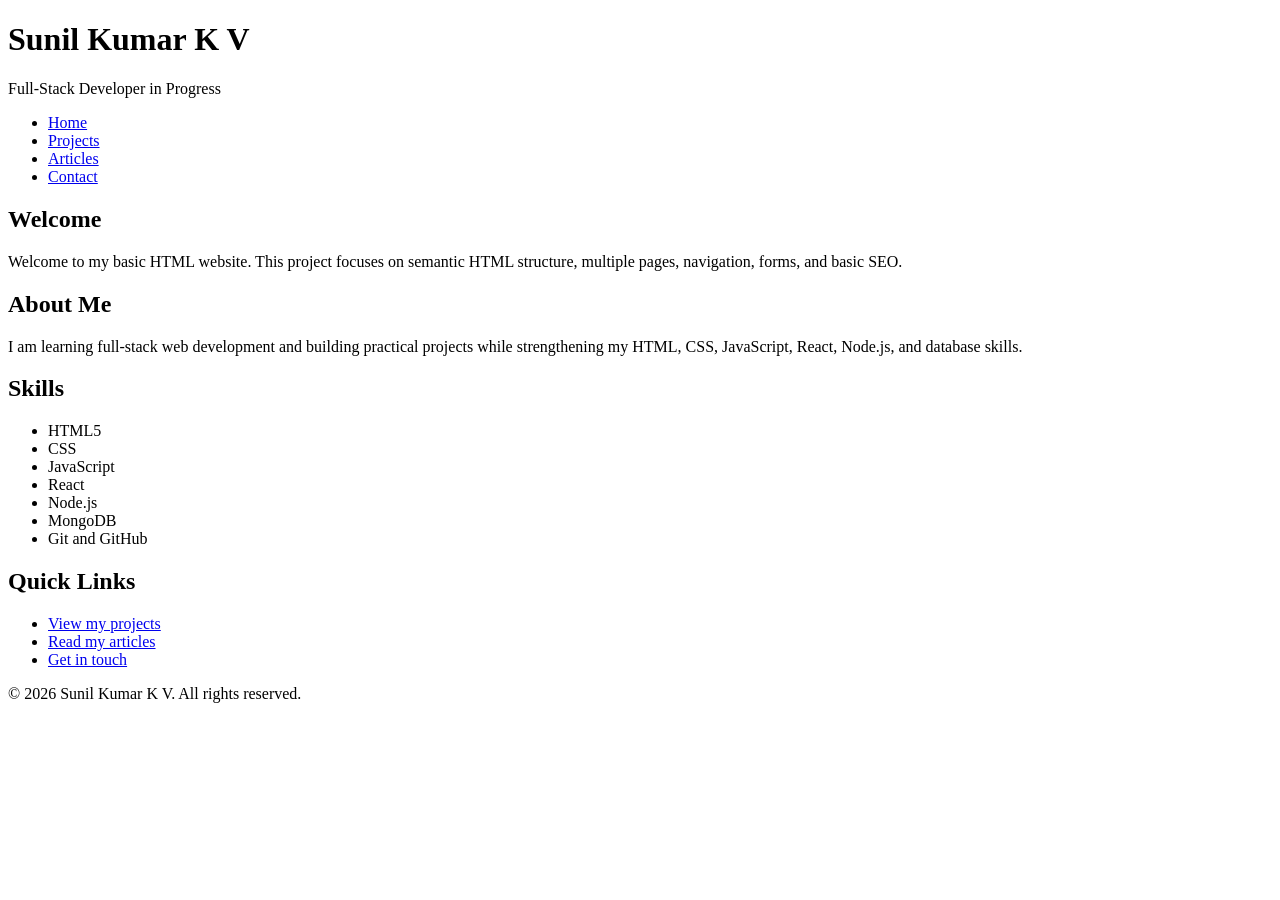
<file: FRONTEND/html/Basic-HTML-Website/index.html>
<!DOCTYPE html>
<html lang="en">
<head>
  <meta charset="UTF-8">
  <meta name="viewport" content="width=device-width, initial-scale=1.0">
  <meta name="description" content="Sunil Kumar K V's basic HTML website showcasing projects, articles, and contact information.">
  <meta name="author" content="Sunil Kumar K V">
  <meta name="keywords" content="HTML, web development, projects, articles, Sunil Kumar K V">
  <meta property="og:title" content="Sunil Kumar K V - Home">
  <meta property="og:description" content="A basic HTML-only website built to practice semantic HTML and website structure.">
  <meta property="og:type" content="website">
  <title>Sunil Kumar K V - Home</title>
</head>
<body>
  <header>
    <h1>Sunil Kumar K V</h1>
    <p>Full-Stack Developer in Progress</p>

    <nav aria-label="Main navigation">
      <ul>
        <li><a href="index.html" aria-current="page">Home</a></li>
        <li><a href="projects.html">Projects</a></li>
        <li><a href="articles.html">Articles</a></li>
        <li><a href="contact.html">Contact</a></li>
      </ul>
    </nav>
  </header>

  <main>
    <section aria-labelledby="welcome-heading">
      <h2 id="welcome-heading">Welcome</h2>
      <p>
        Welcome to my basic HTML website. This project focuses on semantic
        HTML structure, multiple pages, navigation, forms, and basic SEO.
      </p>
    </section>

    <section aria-labelledby="about-heading">
      <h2 id="about-heading">About Me</h2>
      <p>
        I am learning full-stack web development and building practical
        projects while strengthening my HTML, CSS, JavaScript, React,
        Node.js, and database skills.
      </p>
    </section>

    <section aria-labelledby="skills-heading">
      <h2 id="skills-heading">Skills</h2>
      <ul>
        <li>HTML5</li>
        <li>CSS</li>
        <li>JavaScript</li>
        <li>React</li>
        <li>Node.js</li>
        <li>MongoDB</li>
        <li>Git and GitHub</li>
      </ul>
    </section>

    <aside aria-labelledby="quick-links-heading">
      <h2 id="quick-links-heading">Quick Links</h2>
      <ul>
        <li><a href="projects.html">View my projects</a></li>
        <li><a href="articles.html">Read my articles</a></li>
        <li><a href="contact.html">Get in touch</a></li>
      </ul>
    </aside>
  </main>

  <footer>
    <p>&copy; 2026 Sunil Kumar K V. All rights reserved.</p>
  </footer>
</body>
</html>
</file>
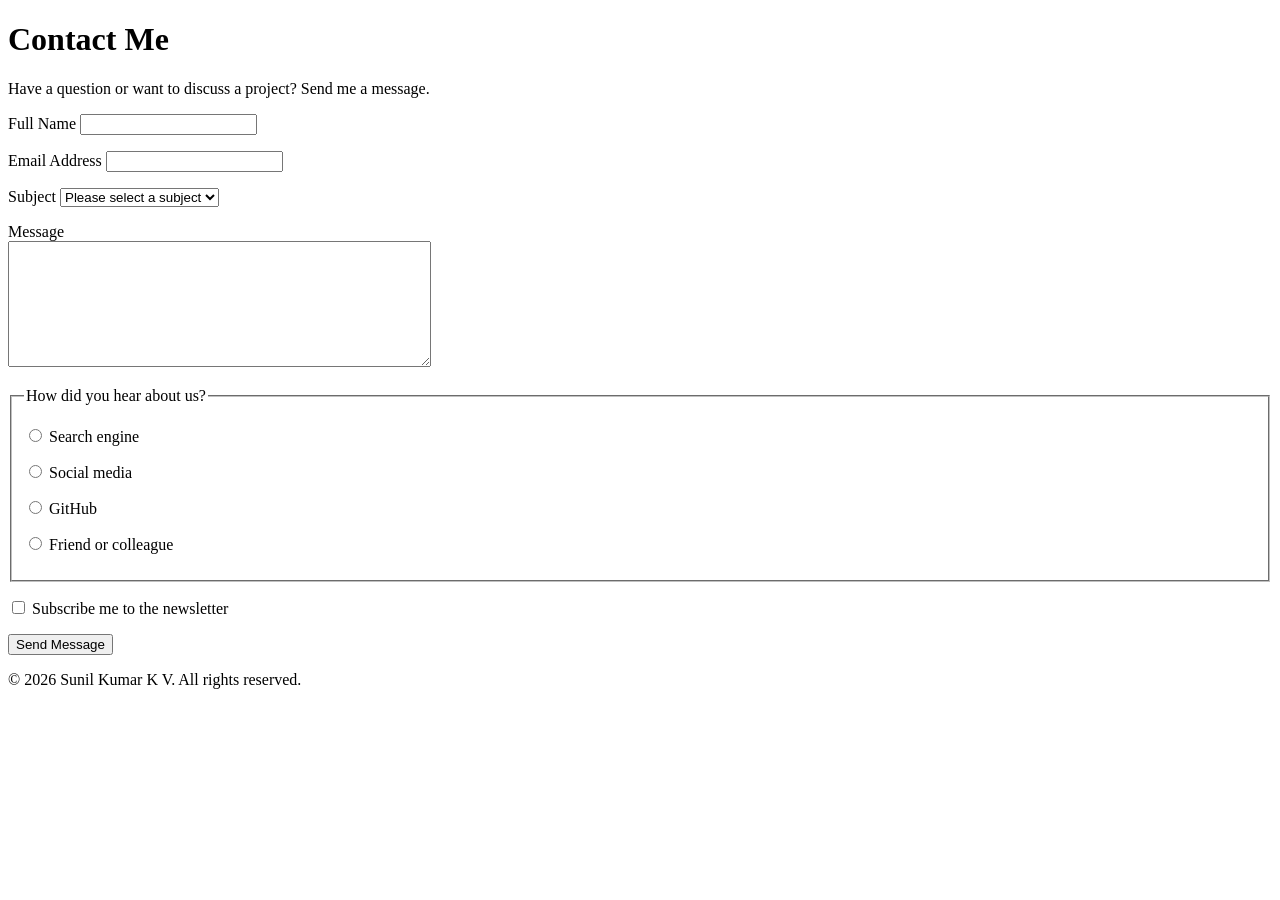
<file: FRONTEND/html/Contact-Form/index.html>
<!DOCTYPE html>
<html lang="en">
<head>
  <meta charset="UTF-8">
  <meta name="viewport" content="width=device-width, initial-scale=1.0">
  <title>Contact Form - Sunil Kumar K V</title>
</head>
<body>
  <header>
    <h1>Contact Me</h1>
    <p>Have a question or want to discuss a project? Send me a message.</p>
  </header>

  <main>
    <form action="https://example.com/submit" method="post">
      <p>
        <label for="full-name">Full Name</label>
        <input
          type="text"
          id="full-name"
          name="full_name"
          autocomplete="name"
          required
        >
      </p>

      <p>
        <label for="email">Email Address</label>
        <input
          type="email"
          id="email"
          name="email"
          autocomplete="email"
          required
        >
      </p>

      <p>
        <label for="subject">Subject</label>
        <select id="subject" name="subject" required>
          <option value="">Please select a subject</option>
          <option value="project">Project enquiry</option>
          <option value="collaboration">Collaboration</option>
          <option value="job-opportunity">Job opportunity</option>
          <option value="general">General question</option>
        </select>
      </p>

      <p>
        <label for="message">Message</label><br>
        <textarea
          id="message"
          name="message"
          rows="8"
          cols="50"
          minlength="20"
          required
        ></textarea>
      </p>

      <fieldset>
        <legend>How did you hear about us?</legend>

        <p>
          <input type="radio" id="source-search" name="source" value="search">
          <label for="source-search">Search engine</label>
        </p>

        <p>
          <input type="radio" id="source-social" name="source" value="social-media">
          <label for="source-social">Social media</label>
        </p>

        <p>
          <input type="radio" id="source-github" name="source" value="github">
          <label for="source-github">GitHub</label>
        </p>

        <p>
          <input type="radio" id="source-friend" name="source" value="friend">
          <label for="source-friend">Friend or colleague</label>
        </p>
      </fieldset>

      <p>
        <input type="checkbox" id="newsletter" name="newsletter" value="yes">
        <label for="newsletter">Subscribe me to the newsletter</label>
      </p>

      <button type="submit">Send Message</button>
    </form>
  </main>

  <footer>
    <p>&copy; 2026 Sunil Kumar K V. All rights reserved.</p>
  </footer>
</body>
</html>
</file>
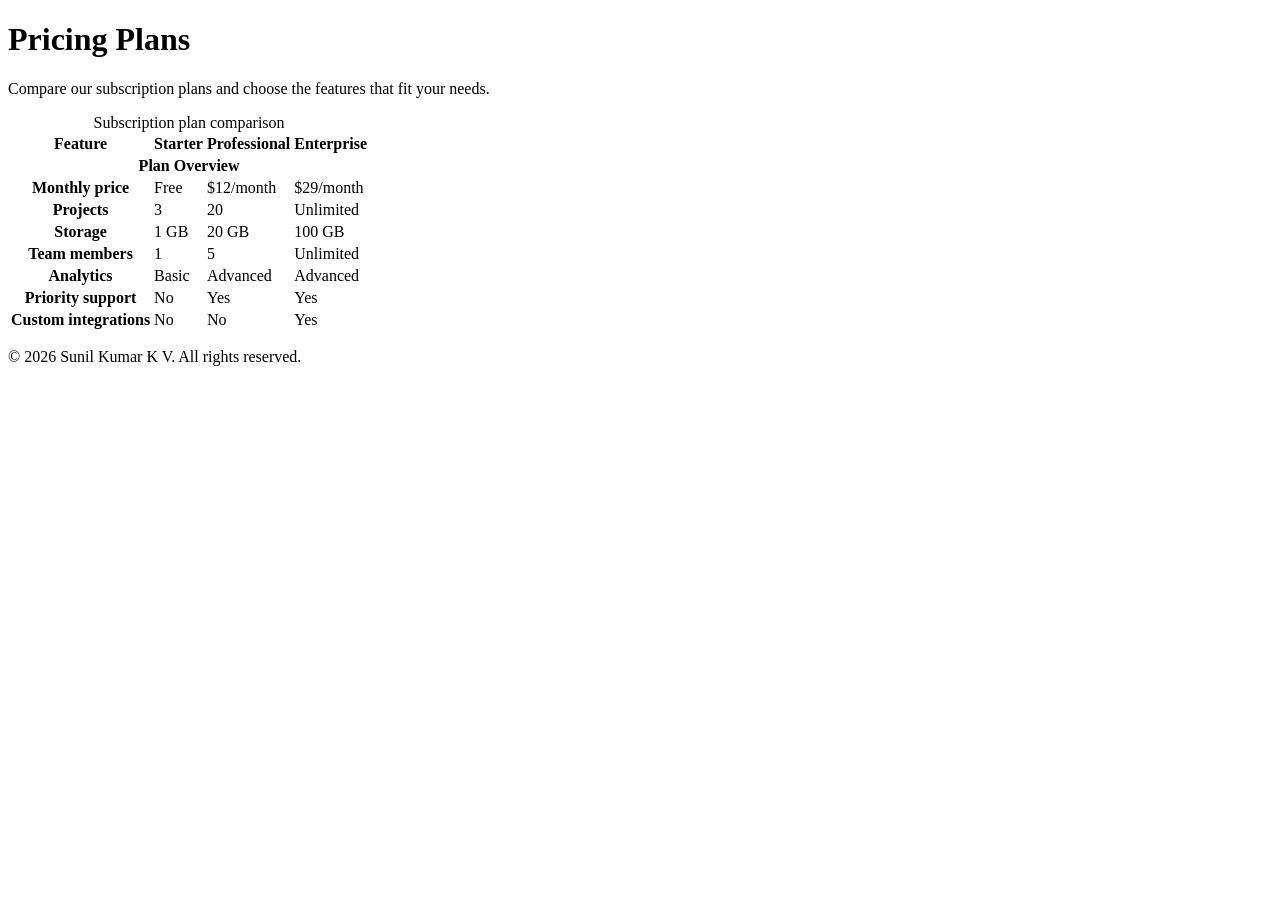
<file: FRONTEND/html/Pricing-Comparison-Table/index.html>
<!DOCTYPE html>
<html lang="en">
<head>
  <meta charset="UTF-8">
  <meta name="viewport" content="width=device-width, initial-scale=1.0">
  <title>Pricing Comparison Table - Sunil Kumar K V</title>
</head>
<body>
  <header>
    <h1>Pricing Plans</h1>
    <p>Compare our subscription plans and choose the features that fit your needs.</p>
  </header>

  <main>
    <table>
      <caption>Subscription plan comparison</caption>
      <thead>
        <tr>
          <th scope="col">Feature</th>
          <th scope="col">Starter</th>
          <th scope="col">Professional</th>
          <th scope="col">Enterprise</th>
        </tr>
      </thead>
      <tbody>
        <tr>
          <th scope="row" colspan="4">Plan Overview</th>
        </tr>
        <tr>
          <th scope="row">Monthly price</th>
          <td>Free</td>
          <td>$12/month</td>
          <td>$29/month</td>
        </tr>
        <tr>
          <th scope="row">Projects</th>
          <td>3</td>
          <td>20</td>
          <td>Unlimited</td>
        </tr>
        <tr>
          <th scope="row">Storage</th>
          <td>1 GB</td>
          <td>20 GB</td>
          <td>100 GB</td>
        </tr>
        <tr>
          <th scope="row">Team members</th>
          <td>1</td>
          <td>5</td>
          <td>Unlimited</td>
        </tr>
        <tr>
          <th scope="row">Analytics</th>
          <td>Basic</td>
          <td>Advanced</td>
          <td>Advanced</td>
        </tr>
        <tr>
          <th scope="row">Priority support</th>
          <td>No</td>
          <td>Yes</td>
          <td>Yes</td>
        </tr>
        <tr>
          <th scope="row">Custom integrations</th>
          <td>No</td>
          <td>No</td>
          <td>Yes</td>
        </tr>
      </tbody>
    </table>
  </main>

  <footer>
    <p>&copy; 2026 Sunil Kumar K V. All rights reserved.</p>
  </footer>
</body>
</html>
</file>
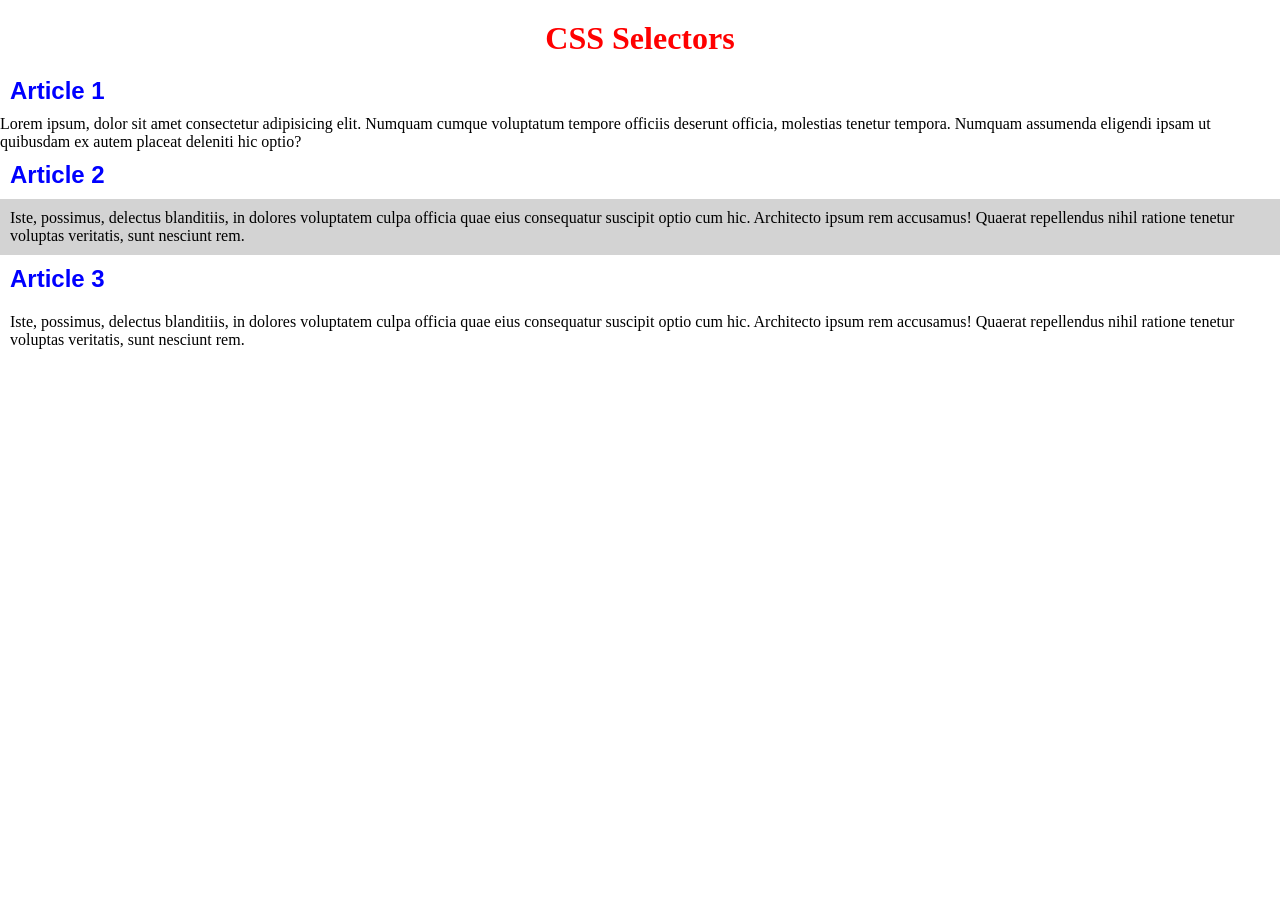
<file: FRONTEND/css/02_LESSION_Selectors/Simple_Selectors/index.html>
<!DOCTYPE html>
<html lang="en">
<head>
    <meta charset="UTF-8">
    <meta name="viewport" content="width=device-width, initial-scale=1.0">
    <title>CSS Selectors</title>
    <link rel="stylesheet" href="./css/style.css">
</head>
<body>
    <header>
        <h1>CSS Selectors</h1>
    </header>
    <main>
        <section>
            <article><h2>Article 1</h2>
            <p>Lorem ipsum, dolor sit amet consectetur adipisicing elit. Numquam cumque voluptatum tempore officiis
                deserunt
                officia, molestias tenetur tempora. Numquam assumenda eligendi ipsam ut quibusdam ex autem placeat
                deleniti
                hic optio?</p>
            </article>
            <article>
            <h2>Article 2</h2>
            <p id="second" class="gray">Iste, possimus, delectus blanditiis, in dolores voluptatem culpa officia quae
                eius
                consequatur
                suscipit optio
                cum hic. Architecto ipsum rem accusamus! Quaerat repellendus <span class="highlight">nihil</span>
                ratione tenetur voluptas
                veritatis,
                sunt
                nesciunt rem.</p>
        </article>
        <article>
            <h2>Article 3</h2>
            <p class="gray">Iste, possimus, delectus blanditiis, in dolores voluptatem culpa officia quae eius
                consequatur
                suscipit optio
                cum hic. Architecto <span class="highlight">ipsum</span> rem accusamus! Quaerat repellendus nihil
                ratione tenetur voluptas
                veritatis,
                sunt
                nesciunt rem.</p>
        </article>
        </section>
    </main>
</body>
</html>
</file>
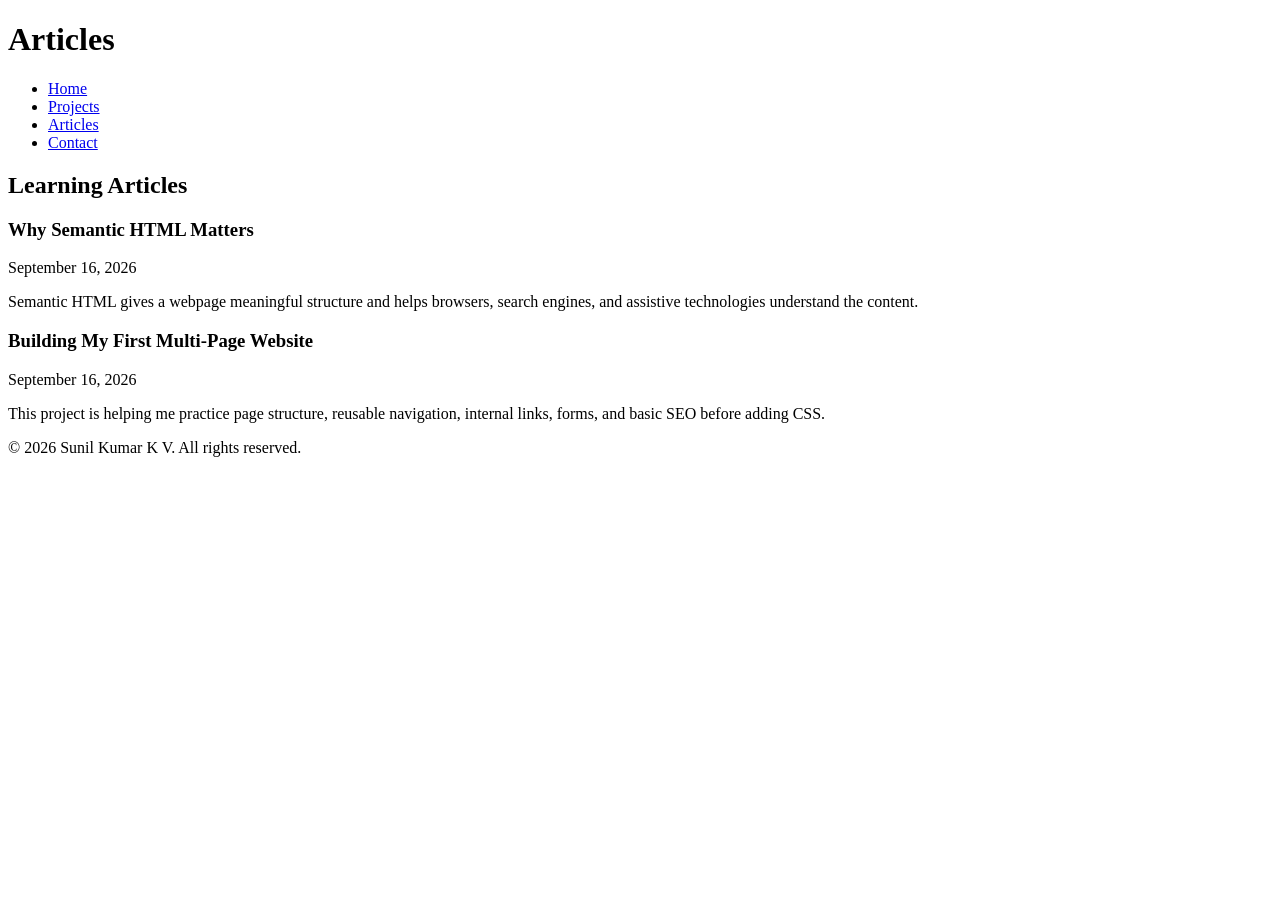
<file: FRONTEND/html/Basic-HTML-Website/articles.html>
<!DOCTYPE html>
<html lang="en">
<head>
  <meta charset="UTF-8">
  <meta name="viewport" content="width=device-width, initial-scale=1.0">
  <meta name="description" content="Articles and learning notes about web development by Sunil Kumar K V.">
  <meta name="author" content="Sunil Kumar K V">
  <meta name="keywords" content="HTML articles, web development, JavaScript, full-stack development">
  <meta property="og:title" content="Articles - Sunil Kumar K V">
  <meta property="og:description" content="Learning articles and notes about web development.">
  <meta property="og:type" content="website">
  <title>Articles - Sunil Kumar K V</title>
</head>
<body>
  <header>
    <h1>Articles</h1>

    <nav aria-label="Main navigation">
      <ul>
        <li><a href="index.html">Home</a></li>
        <li><a href="projects.html">Projects</a></li>
        <li><a href="articles.html" aria-current="page">Articles</a></li>
        <li><a href="contact.html">Contact</a></li>
      </ul>
    </nav>
  </header>

  <main>
    <section aria-labelledby="articles-heading">
      <h2 id="articles-heading">Learning Articles</h2>

      <article>
        <header>
          <h3>Why Semantic HTML Matters</h3>
          <p><time datetime="2026-09-16">September 16, 2026</time></p>
        </header>
        <p>
          Semantic HTML gives a webpage meaningful structure and helps
          browsers, search engines, and assistive technologies understand
          the content.
        </p>
      </article>

      <article>
        <header>
          <h3>Building My First Multi-Page Website</h3>
          <p><time datetime="2026-09-16">September 16, 2026</time></p>
        </header>
        <p>
          This project is helping me practice page structure, reusable
          navigation, internal links, forms, and basic SEO before adding CSS.
        </p>
      </article>
    </section>
  </main>

  <footer>
    <p>&copy; 2026 Sunil Kumar K V. All rights reserved.</p>
  </footer>
</body>
</html>
</file>
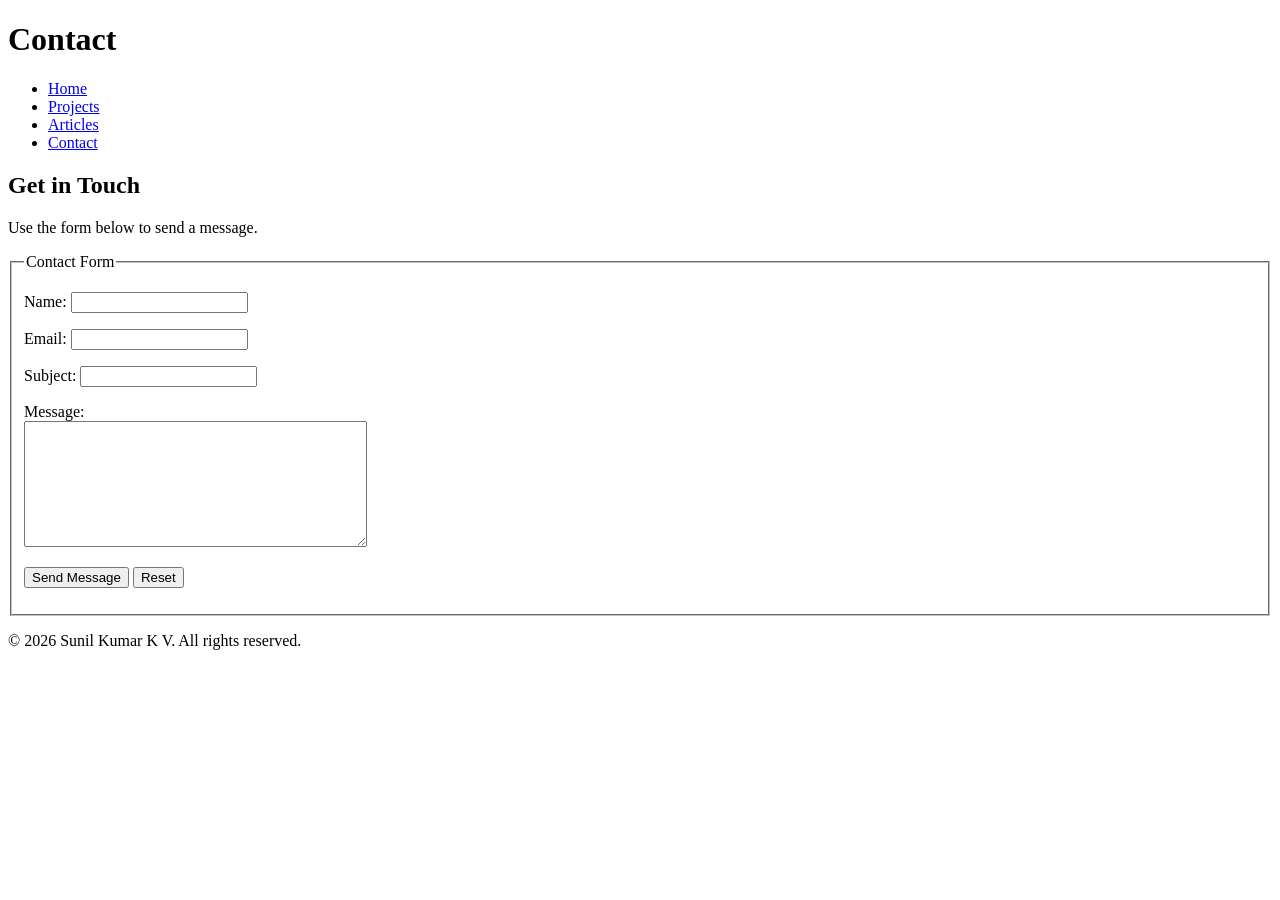
<file: FRONTEND/html/Basic-HTML-Website/contact.html>
<!DOCTYPE html>
<html lang="en">
<head>
  <meta charset="UTF-8">
  <meta name="viewport" content="width=device-width, initial-scale=1.0">
  <meta name="description" content="Contact Sunil Kumar K V for web development and project-related enquiries.">
  <meta name="author" content="Sunil Kumar K V">
  <meta name="keywords" content="contact, web developer, Sunil Kumar K V, full-stack developer">
  <meta property="og:title" content="Contact - Sunil Kumar K V">
  <meta property="og:description" content="Get in touch with Sunil Kumar K V.">
  <meta property="og:type" content="website">
  <title>Contact - Sunil Kumar K V</title>
</head>
<body>
  <header>
    <h1>Contact</h1>

    <nav aria-label="Main navigation">
      <ul>
        <li><a href="index.html">Home</a></li>
        <li><a href="projects.html">Projects</a></li>
        <li><a href="articles.html">Articles</a></li>
        <li><a href="contact.html" aria-current="page">Contact</a></li>
      </ul>
    </nav>
  </header>

  <main>
    <section aria-labelledby="contact-heading">
      <h2 id="contact-heading">Get in Touch</h2>
      <p>Use the form below to send a message.</p>

      <form action="#" method="post">
        <fieldset>
          <legend>Contact Form</legend>

          <p>
            <label for="name">Name:</label>
            <input type="text" id="name" name="name" autocomplete="name" required>
          </p>

          <p>
            <label for="email">Email:</label>
            <input type="email" id="email" name="email" autocomplete="email" required>
          </p>

          <p>
            <label for="subject">Subject:</label>
            <input type="text" id="subject" name="subject" required>
          </p>

          <p>
            <label for="message">Message:</label><br>
            <textarea id="message" name="message" rows="8" cols="40" required></textarea>
          </p>

          <p>
            <button type="submit">Send Message</button>
            <button type="reset">Reset</button>
          </p>
        </fieldset>
      </form>
    </section>
  </main>

  <footer>
    <p>&copy; 2026 Sunil Kumar K V. All rights reserved.</p>
  </footer>
</body>
</html>
</file>
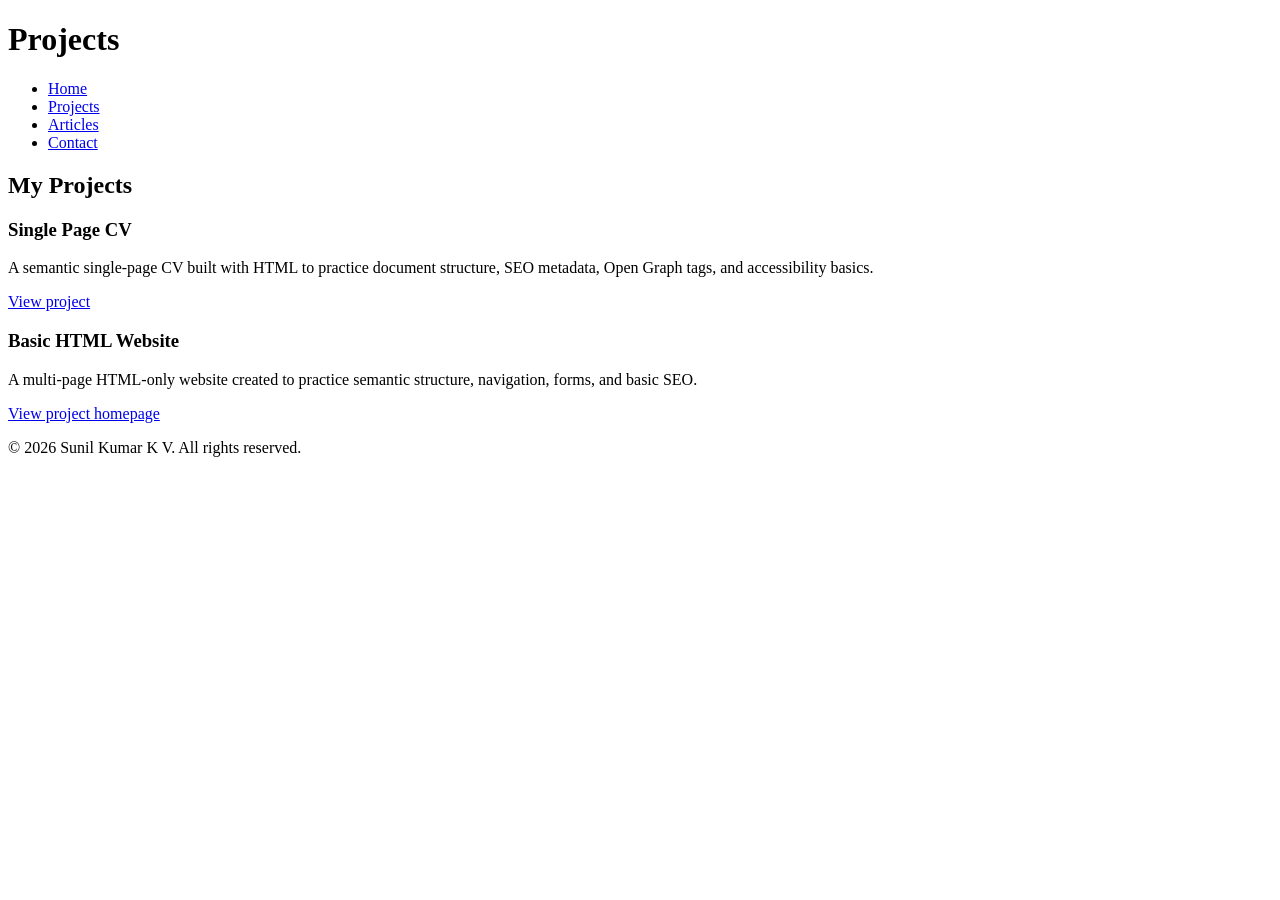
<file: FRONTEND/html/Basic-HTML-Website/projects.html>
<!DOCTYPE html>
<html lang="en">
<head>
  <meta charset="UTF-8">
  <meta name="viewport" content="width=device-width, initial-scale=1.0">
  <meta name="description" content="Projects built by Sunil Kumar K V while learning full-stack web development.">
  <meta name="author" content="Sunil Kumar K V">
  <meta name="keywords" content="web development projects, HTML projects, React projects, full-stack projects">
  <meta property="og:title" content="Projects - Sunil Kumar K V">
  <meta property="og:description" content="A collection of web development projects by Sunil Kumar K V.">
  <meta property="og:type" content="website">
  <title>Projects - Sunil Kumar K V</title>
</head>
<body>
  <header>
    <h1>Projects</h1>

    <nav aria-label="Main navigation">
      <ul>
        <li><a href="index.html">Home</a></li>
        <li><a href="projects.html" aria-current="page">Projects</a></li>
        <li><a href="articles.html">Articles</a></li>
        <li><a href="contact.html">Contact</a></li>
      </ul>
    </nav>
  </header>

  <main>
    <section aria-labelledby="projects-heading">
      <h2 id="projects-heading">My Projects</h2>

      <article>
        <header>
          <h3>Single Page CV</h3>
        </header>
        <p>
          A semantic single-page CV built with HTML to practice document
          structure, SEO metadata, Open Graph tags, and accessibility basics.
        </p>
        <p>
          <a href="../Single-Page_CV/index.html">View project</a>
        </p>
      </article>

      <article>
        <header>
          <h3>Basic HTML Website</h3>
        </header>
        <p>
          A multi-page HTML-only website created to practice semantic
          structure, navigation, forms, and basic SEO.
        </p>
        <p>
          <a href="index.html">View project homepage</a>
        </p>
      </article>
    </section>
  </main>

  <footer>
    <p>&copy; 2026 Sunil Kumar K V. All rights reserved.</p>
  </footer>
</body>
</html>
</file>
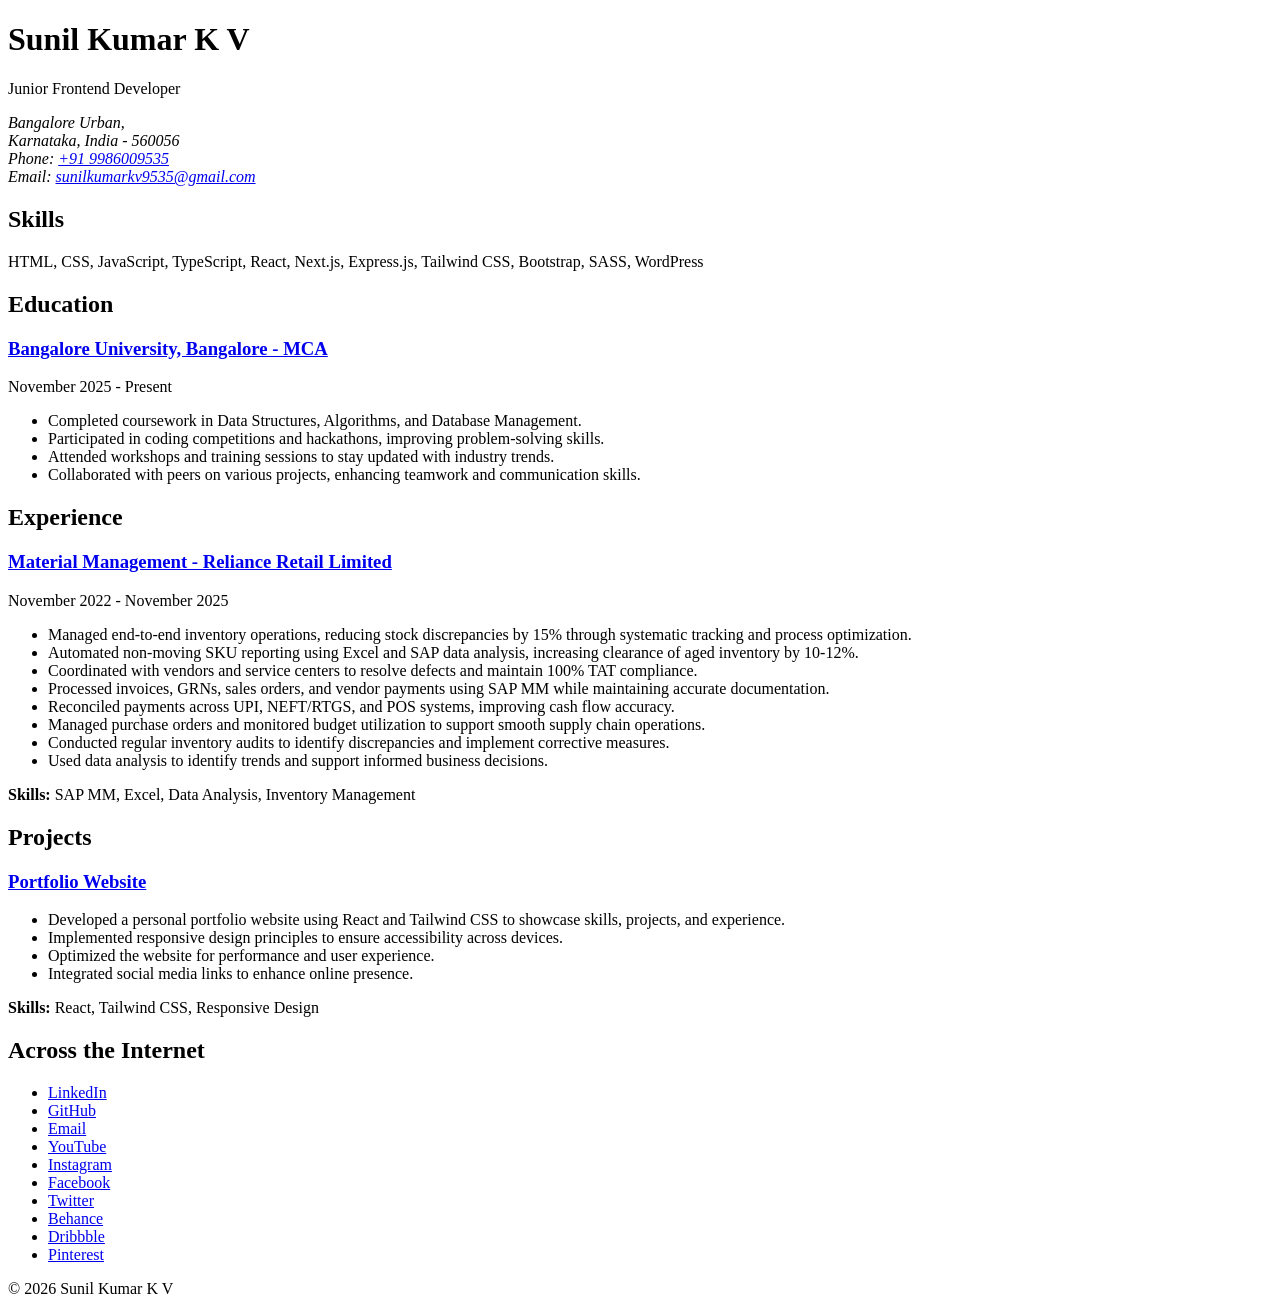
<file: FRONTEND/html/Single-Page_CV/NoCSS.html>
<!DOCTYPE html> <html lang="en"> <head> <meta charset="UTF-8"> <meta name="viewport" content="width=device-width, initial-scale=1.0">
<title>Sunil Kumar K V - CV</title>

<meta
    name="description"
    content="Professional CV of Sunil Kumar K V, showcasing skills, education, experience, and projects."
>
<meta
    name="author"
    content="Sunil Kumar K V"
>

<!-- Open Graph -->
<meta property="og:title" content="Sunil Kumar K V - CV">
<meta
    property="og:description"
    content="Professional CV of Sunil Kumar K V, showcasing skills, education, experience, and projects."
>
<meta property="og:type" content="website">
<meta
    property="og:url"
    content="https://sunilkumarkv.github.io/full-stack-projects/FRONTEND/HTML/single-page-cv/"
>

<!-- Favicon -->
<link rel="icon" href="favicon.ico" type="image/x-icon">

</head> <body>
<header>
    <h1>Sunil Kumar K V</h1>

    <p>Junior Frontend Developer</p>

    <address>
        Bangalore Urban,<br>
        Karnataka, India - 560056<br>

        Phone:
        <a href="tel:+919986009535">
            +91 9986009535
        </a>
        <br>

        Email:
        <a href="mailto:sunilkumarkv9535@gmail.com">
            sunilkumarkv9535@gmail.com
        </a>
    </address>
</header>

<main>

    <section aria-labelledby="skills-heading">
        <h2 id="skills-heading">Skills</h2>

        <p>
            HTML, CSS, JavaScript, TypeScript, React, Next.js,
            Express.js, Tailwind CSS, Bootstrap, SASS, WordPress
        </p>
    </section>

    <section aria-labelledby="education-heading">
        <h2 id="education-heading">Education</h2>

        <article>
            <h3>
                <a
                    href="https://www.bangaloreuniversity.ac.in/"
                    target="_blank"
                    rel="noopener noreferrer"
                >
                    Bangalore University, Bangalore - MCA
                </a>
            </h3>

            <p>
                November 2025 - Present
            </p>

            <ul>
                <li>
                    Completed coursework in Data Structures,
                    Algorithms, and Database Management.
                </li>
                <li>
                    Participated in coding competitions and
                    hackathons, improving problem-solving skills.
                </li>
                <li>
                    Attended workshops and training sessions to
                    stay updated with industry trends.
                </li>
                <li>
                    Collaborated with peers on various projects,
                    enhancing teamwork and communication skills.
                </li>
            </ul>
        </article>
    </section>

    <section aria-labelledby="experience-heading">
        <h2 id="experience-heading">Experience</h2>

        <article>
            <h3>
                <a
                    href="https://www.relianceretail.com/"
                    target="_blank"
                    rel="noopener noreferrer"
                >
                    Material Management - Reliance Retail Limited
                </a>
            </h3>

            <p>
                November 2022 - November 2025
            </p>

            <ul>
                <li>
                    Managed end-to-end inventory operations,
                    reducing stock discrepancies by 15% through
                    systematic tracking and process optimization.
                </li>

                <li>
                    Automated non-moving SKU reporting using
                    Excel and SAP data analysis, increasing
                    clearance of aged inventory by 10-12%.
                </li>

                <li>
                    Coordinated with vendors and service centers
                    to resolve defects and maintain 100% TAT compliance.
                </li>

                <li>
                    Processed invoices, GRNs, sales orders, and
                    vendor payments using SAP MM while maintaining
                    accurate documentation.
                </li>

                <li>
                    Reconciled payments across UPI, NEFT/RTGS,
                    and POS systems, improving cash flow accuracy.
                </li>

                <li>
                    Managed purchase orders and monitored budget
                    utilization to support smooth supply chain operations.
                </li>

                <li>
                    Conducted regular inventory audits to identify
                    discrepancies and implement corrective measures.
                </li>

                <li>
                    Used data analysis to identify trends and
                    support informed business decisions.
                </li>
            </ul>

            <p>
                <strong>Skills:</strong>
                SAP MM, Excel, Data Analysis, Inventory Management
            </p>
        </article>
    </section>

    <section aria-labelledby="projects-heading">
        <h2 id="projects-heading">Projects</h2>

        <article>
            <h3>
                <a
                    href="https://sunilkumar.vercel.app/"
                    target="_blank"
                    rel="noopener noreferrer"
                >
                    Portfolio Website
                </a>
            </h3>

            <ul>
                <li>
                    Developed a personal portfolio website using
                    React and Tailwind CSS to showcase skills,
                    projects, and experience.
                </li>

                <li>
                    Implemented responsive design principles to
                    ensure accessibility across devices.
                </li>

                <li>
                    Optimized the website for performance and
                    user experience.
                </li>

                <li>
                    Integrated social media links to enhance
                    online presence.
                </li>
            </ul>

            <p>
                <strong>Skills:</strong>
                React, Tailwind CSS, Responsive Design
            </p>
        </article>
    </section>

    <section aria-labelledby="internet-heading">
        <h2 id="internet-heading">Across the Internet</h2>

        <ul>
            <li>
                <a
                    href="https://www.linkedin.com/in/sunilkumarkv/"
                    target="_blank"
                    rel="noopener noreferrer"
                >
                    LinkedIn
                </a>
            </li>

            <li>
                <a
                    href="https://github.com/sunilkumarkv"
                    target="_blank"
                    rel="noopener noreferrer"
                >
                    GitHub
                </a>
            </li>

            <li>
                <a href="mailto:sunilkumarkv9535@gmail.com">
                    Email
                </a>
            </li>

            <li>
                <a
                    href="https://www.youtube.com/@sunilkumarkv"
                    target="_blank"
                    rel="noopener noreferrer"
                >
                    YouTube
                </a>
            </li>

            <li>
                <a
                    href="https://www.instagram.com/sunilkumarkv/"
                    target="_blank"
                    rel="noopener noreferrer"
                >
                    Instagram
                </a>
            </li>

            <li>
                <a
                    href="https://www.facebook.com/sunilkumarkv/"
                    target="_blank"
                    rel="noopener noreferrer"
                >
                    Facebook
                </a>
            </li>

            <li>
                <a
                    href="https://twitter.com/sunilkumarkv"
                    target="_blank"
                    rel="noopener noreferrer"
                >
                    Twitter
                </a>
            </li>

            <li>
                <a
                    href="https://www.behance.net/sunilkumarkv"
                    target="_blank"
                    rel="noopener noreferrer"
                >
                    Behance
                </a>
            </li>

            <li>
                <a
                    href="https://dribbble.com/sunilkumarkv"
                    target="_blank"
                    rel="noopener noreferrer"
                >
                    Dribbble
                </a>
            </li>

            <li>
                <a
                    href="https://www.pinterest.com/sunilkumarkv/"
                    target="_blank"
                    rel="noopener noreferrer"
                >
                    Pinterest
                </a>
            </li>
        </ul>
    </section>

</main>

<footer>
    <p>
        &copy; 2026 Sunil Kumar K V
    </p>
</footer>

</body> </html>
</file>
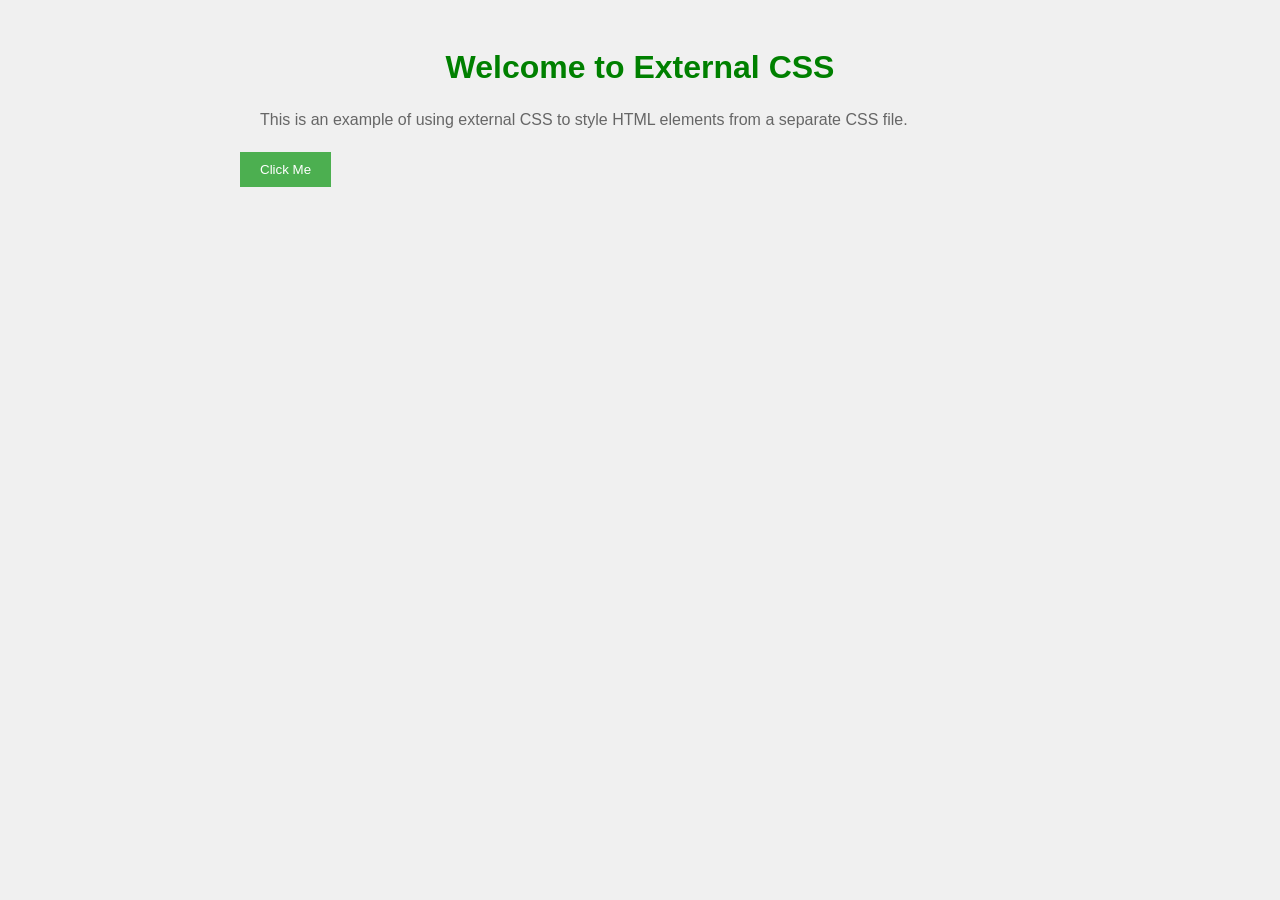
<file: FRONTEND/css/01_LESSION/CSS Basics/external-css.html>
<!DOCTYPE html>
<html lang="en">
<head>
    <meta charset="UTF-8">
    <meta name="viewport" content="width=device-width, initial-scale=1.0">
    <title>External CSS</title>
    <link rel="stylesheet" href="styles.css">
</head>
<body>
    <main>
        <h1>Welcome to External CSS</h1>
        <p>This is an example of using external CSS to style HTML elements from a separate CSS file.</p>
        <button>Click Me</button>
    </main>
</body>
</html>
</file>
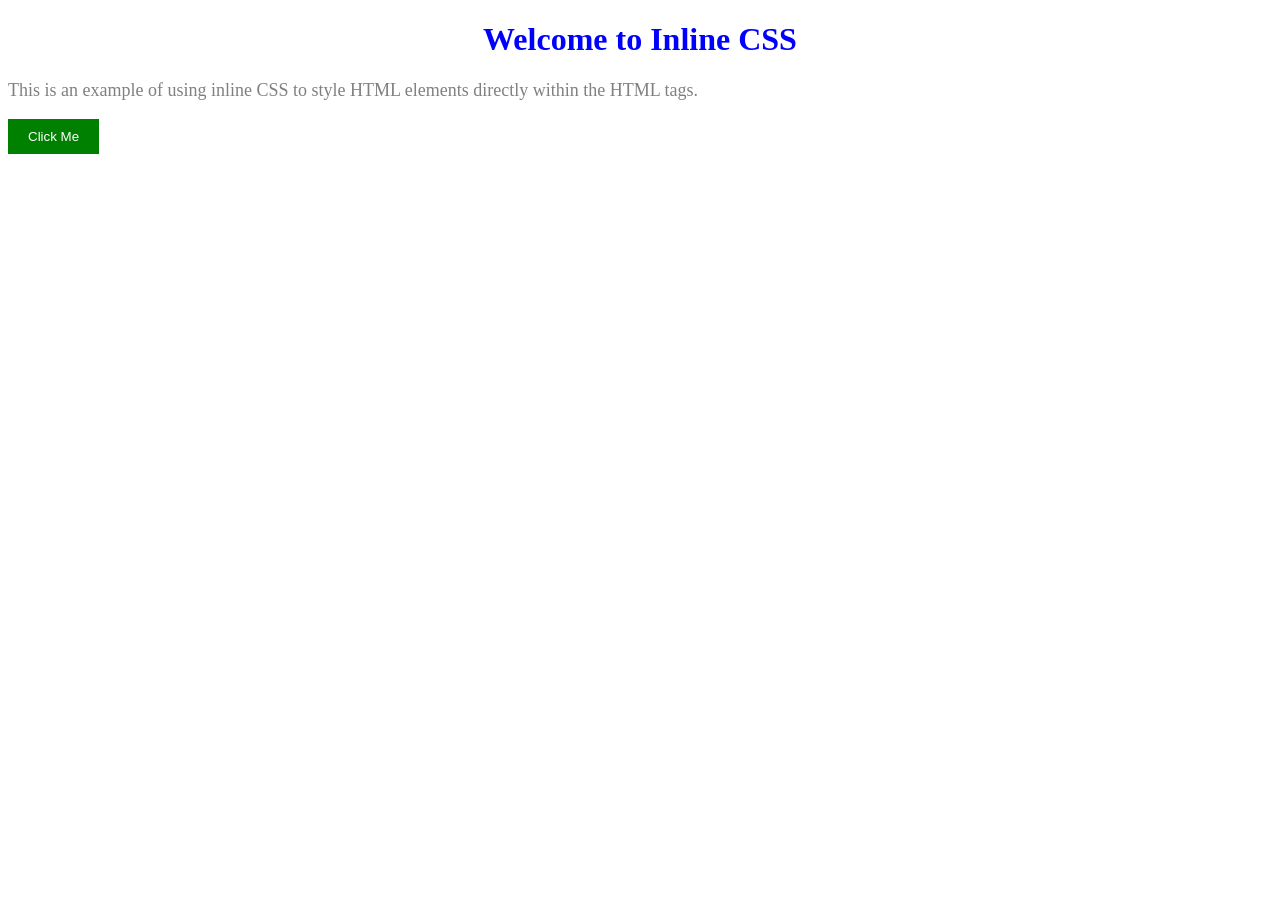
<file: FRONTEND/css/01_LESSION/CSS Basics/inline-css.html>
<!DOCTYPE html>
<html lang="en">
<head>
    <meta charset="UTF-8">
    <meta name="viewport" content="width=device-width, initial-scale=1.0">
    <title>Inline CSS</title>
</head>
<body>
    <main>
        <h1 style="color: blue; text-align: center;">Welcome to Inline CSS</h1>
        <p style="font-size: 18px; color: gray;">This is an example of using inline CSS to style HTML elements directly within the HTML tags.</p>
        <button style="background-color: green; color: white; padding: 10px 20px; border: none; cursor: pointer;">Click Me</button>
    </main>
</body>
</html>
</file>
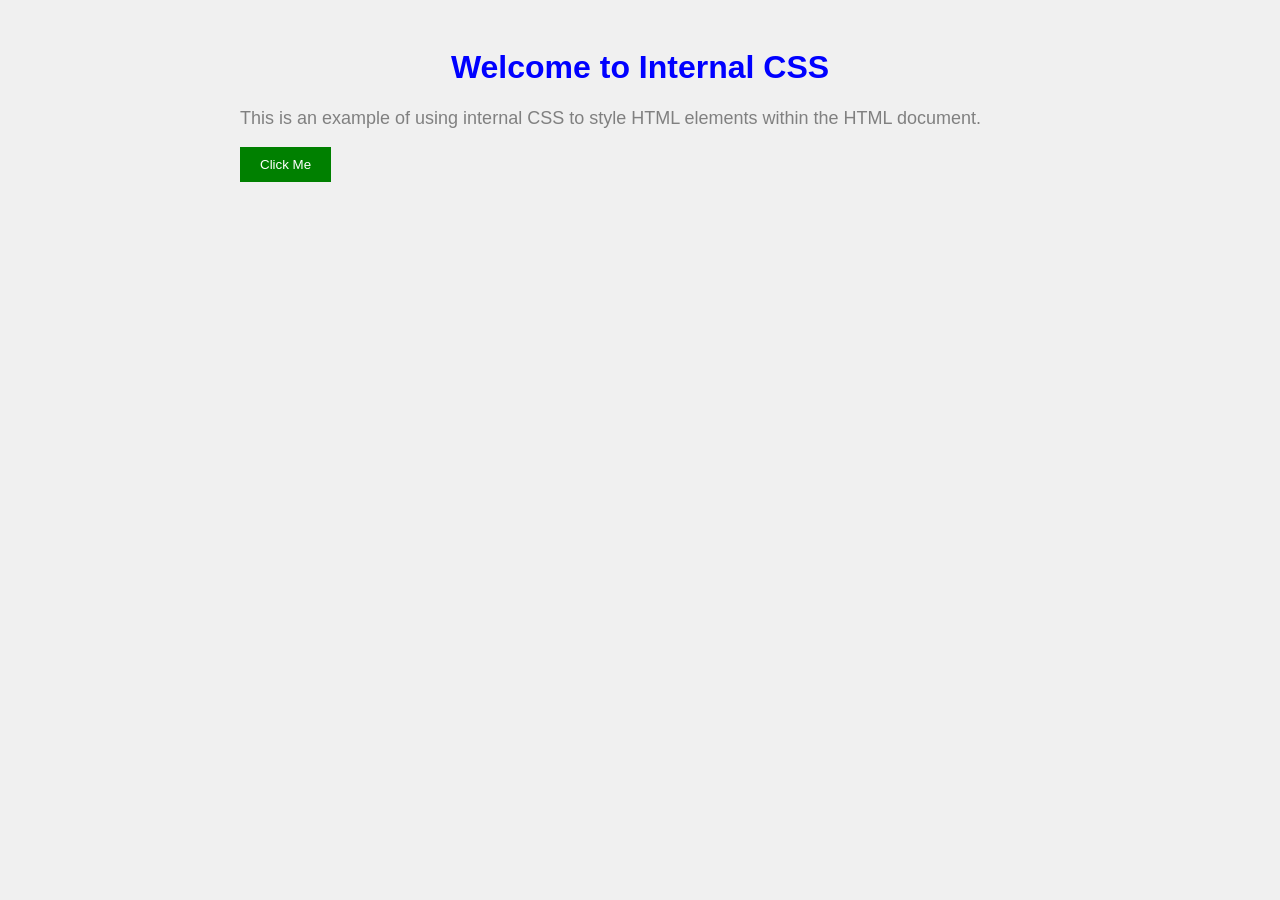
<file: FRONTEND/css/01_LESSION/CSS Basics/internal-css.html>
<!DOCTYPE html>
<html lang="en">
<head>
    <meta charset="UTF-8">
    <meta name="viewport" content="width=device-width, initial-scale=1.0">
    <title>Internal CSS</title>
    <style>
        body {
            font-family: Arial, sans-serif;
            background-color: #f0f0f0;
        }
        main {
            max-width: 800px;
            margin: 0 auto;
            padding: 20px;
        }
        h1 {
            color: blue;
            text-align: center;
        }
        p {
            font-size: 18px;
            color: gray;
        }
        button {
            background-color: green;
            color: white;
            padding: 10px 20px;
            border: none;
            cursor: pointer;
        }
    </style>
</head>
<body>
    <main>
        <h1>Welcome to Internal CSS</h1>
        <p>This is an example of using internal CSS to style HTML elements within the HTML document.</p>
        <button>Click Me</button>
    </main>
</body>
</html>
</file>
<file: FRONTEND/css/02_LESSION_Selectors/Simple_Selectors/css/style.css>
/* Universal Selector */
* {
    margin: 0;
    padding: 0;
    box-sizing: border-box;
}

/* Element selector */
h1 {
  color: red;
  text-align: center;
  margin: 20px 0;
}

/* Class selector */
.gray {
  padding: 10px;
}

/* ID selector */
#second {
  background: lightgray;
}

/* Grouping selector */
h2, h3 {
    color: blue;
  font-family: sans-serif;
  margin: 10px;
}
</file>
<file: FRONTEND/css/01_LESSION/CSS Basics/styles.css>
body {
    font-family: Arial, sans-serif;
    background-color: #f0f0f0;
}
main {
    max-width: 800px;
    margin: 0 auto;
    padding: 20px;
}

h1 {
    color: green;
    text-align: center;
}

p {
    color: #666;
    line-height: 1.5;
    margin: 20px;
}

button {
    background-color: #4CAF50;
    color: white;
    padding: 10px 20px;
    border: none;
    cursor: pointer;
}
</file>
